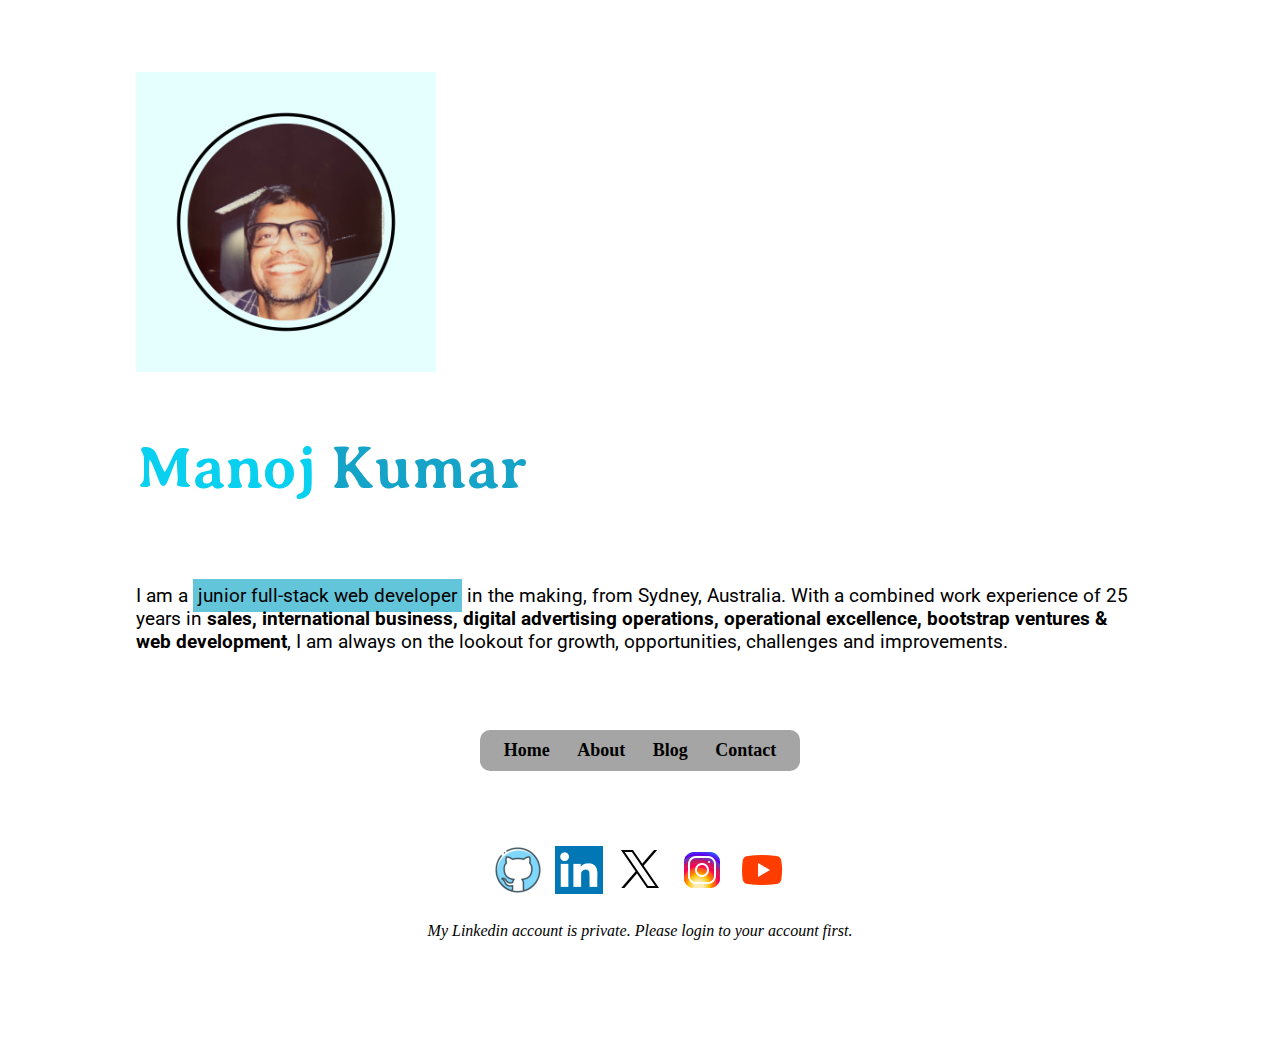
<file: index.html>
<!DOCTYPE html>
<html lang="en">
<head>
    <!--This website is a portfolio building assignment, as part of the CA bootcamp course. Design commenced: Saturday, 04/11/23-->
    <meta charset="UTF-8">
    <meta name="viewport" content="width=device-width, initial-scale=1.0">
    
    <title>Manoj's Portfolio</title>
    <link rel="stylesheet" href="index.css">

</head>

<body id="index-body">

    <!--Main profile image-->
    <section>
       <div class="profile-logo">
            <img src="./images/Cyan Blue backdrop Manoj profile photo.png" alt="Manoj profile pic"
            width="300" height="300">
            </a>
        </div>

        <!--Name on the page-->
        <p class="name">
            <span class="manoj-text">Manoj </span>
            <span class="kumar-text">Kumar</span>
        </p>

        <!--Short intro about Manoj-->
            <div class="short-bio">
                <p>
                    I am a <span class="span-background">junior full-stack web developer</span> in the making, from Sydney, Australia. With a combined work experience of 25 years in <b>sales, international business, digital advertising operations, operational excellence, bootstrap ventures & web development</b>, I am always on the lookout for growth, opportunities, challenges and improvements.  
                </p>
                
            </div>

    </section>

    <!--Navigation bar-->
    <div class="nav-background">
        <nav id="nav-items">
            <a href="./index.html">Home</a> 
            <a href="./pages/about.html">About</a>
            <!-- <a href="./pages/experience.html">Experience</a> -->
            <!-- <a href="./pages/skills.html">Skills</a> -->
            <a href="./pages/blog.html">Blog</a>
            <a href="./pages/contact.html">Contact</a>
        </nav>
    </div>

<!--Footer section-->
    <footer>       
        <div class="socials">            
            <a href="https://github.com/emanoj1" target="_blank">
                <img src="./images/github.png" alt="Github logo">
            </a>

            <a href="https://www.linkedin.com/in/manojvadavat/" target="_blank">
                <img src="../images/linkedin.png" title="Login to Linkedin to see this private page" alt="Linkedin logo" >
            </a>

            <a href="https://twitter.com/emanoj_" target="_blank">
                <img src="./images/twitterx.png"  alt="Twitter logo" >
            </a>
            <a href="https://instagram.com/emanoj_" target="_blank">
                <img src="./images/instagram.png"  alt="Instagram logo" >
            </a>
            <a href="https://youtube.com/@checkoutaustralia" target="_blank">
                <img src="./images/youtube.png"  alt="YouTube logo" >
            </a>
                <p>
                    <i>My Linkedin account is private. Please login to your account first.</i>
                </p>
        </div>
    </footer>
    
</body>
</html>
</file>
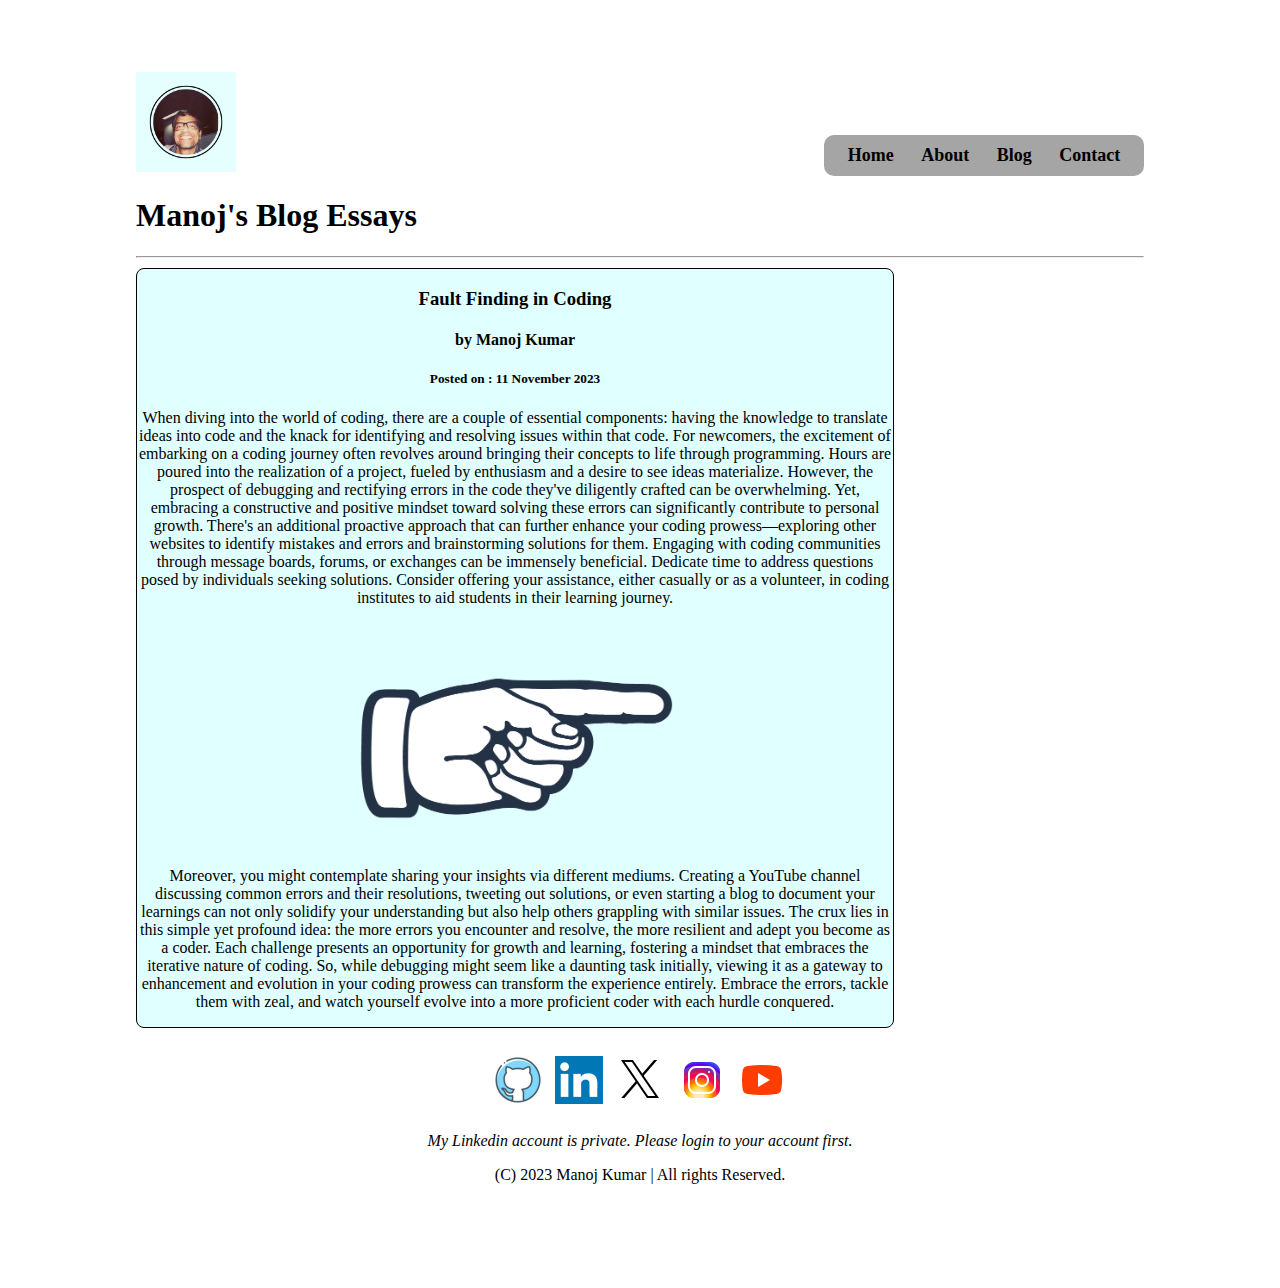
<file: blogs/fault-finding-in-coding.html>
<!DOCTYPE html>
<html lang="en">
<head>
    <meta charset="UTF-8">
    <meta name="viewport" content="width=device-width, initial-scale=1.0">
    <title>Code Fault Finding</title>
    <link rel="stylesheet" href="../index.css">
    <link rel="stylesheet" href="../styles/pages/blog.css">
    <link rel="icon" type="image/x-icon" href="/images/favicon.ico">
    
</head>

<body>
        <!--Logo image and homepage click through-->
    <header>
        <div class="profile-logo">
            <a href="../index.html">
            <img src="../images/Cyan Blue backdrop Manoj profile photo.png" alt="Manoj profile pic">
            </a>
        </div>

        <!--Top Navigation bar-->
        <div class="nav-background">
            <nav id="nav-items">
                <a href="../index.html">Home</a> 
                <a href="../pages/about.html">About</a>
                <a href="../pages/blog.html">Blog</a>
                <a href="../pages/contact.html">Contact</a>
            </nav>
        </div>
    </header>

<main>
    <section>
        <div class="heading">
            <h1>Manoj's Blog Essays</h1>
            <hr>
        </div>
        <article class="blog-topic">
            <h3>Fault Finding in Coding</h3>
            <h4>by Manoj Kumar</h4>
            <h5>Posted on : 11 November 2023</h5>
            <p>
                When diving into the world of coding, there are a couple of essential components: having the knowledge to translate ideas into code and the knack for identifying and resolving issues within that code.

                For newcomers, the excitement of embarking on a coding journey often revolves around bringing their concepts to life through programming. Hours are poured into the realization of a project, fueled by enthusiasm and a desire to see ideas materialize. However, the prospect of debugging and rectifying errors in the code they've diligently crafted can be overwhelming.

                Yet, embracing a constructive and positive mindset toward solving these errors can significantly contribute to personal growth. There's an additional proactive approach that can further enhance your coding prowess—exploring other websites to identify mistakes and errors and brainstorming solutions for them. Engaging with coding communities through message boards, forums, or exchanges can be immensely beneficial. Dedicate time to address questions posed by individuals seeking solutions. Consider offering your assistance, either casually or as a volunteer, in coding institutes to aid students in their learning journey.

                <section>
                    <img class="blog-image" 
                    src="../images/finger-pointing.png" alt="Finger image">
                </section>

                Moreover, you might contemplate sharing your insights via different mediums. Creating a YouTube channel discussing common errors and their resolutions, tweeting out solutions, or even starting a blog to document your learnings can not only solidify your understanding but also help others grappling with similar issues.

                The crux lies in this simple yet profound idea: the more errors you encounter and resolve, the more resilient and adept you become as a coder. Each challenge presents an opportunity for growth and learning, fostering a mindset that embraces the iterative nature of coding.

                So, while debugging might seem like a daunting task initially, viewing it as a gateway to enhancement and evolution in your coding prowess can transform the experience entirely. Embrace the errors, tackle them with zeal, and watch yourself evolve into a more proficient coder with each hurdle conquered.
            </p>
        </article>
    </section>

</main>

    <!--The bottom footer section-->
<footer>       
    <div class="socials">
        
        <a href="https://github.com" target="_blank">
            <img src="../images/github.png" alt="Github logo">
        </a>
        <a href="https://linkedin.com" target="_blank">
            <img src="../images/linkedin.png"  alt="Linkedin logo" >
        </a>
        <a href="https://twitter.com" target="_blank">
            <img src="../images/twitterx.png"  alt="Twitter logo" >
        </a>
        <a href="https://instagram.com" target="_blank">
            <img src="../images/instagram.png"  alt="Instagram logo" >
        </a>
        <a href="https://youtube.com" target="_blank">
            <img src="../images/youtube.png"  alt="YouTube logo" >
        </a>
        <p>
            <i>My Linkedin account is private. Please login to your account first.</i>
        </p>
    </div>

    <div class="footer-copyright">
        <p>
            (C) 2023 Manoj Kumar | All rights Reserved.
        </p>
    </div>
</footer>
</body>
</html>
</file>
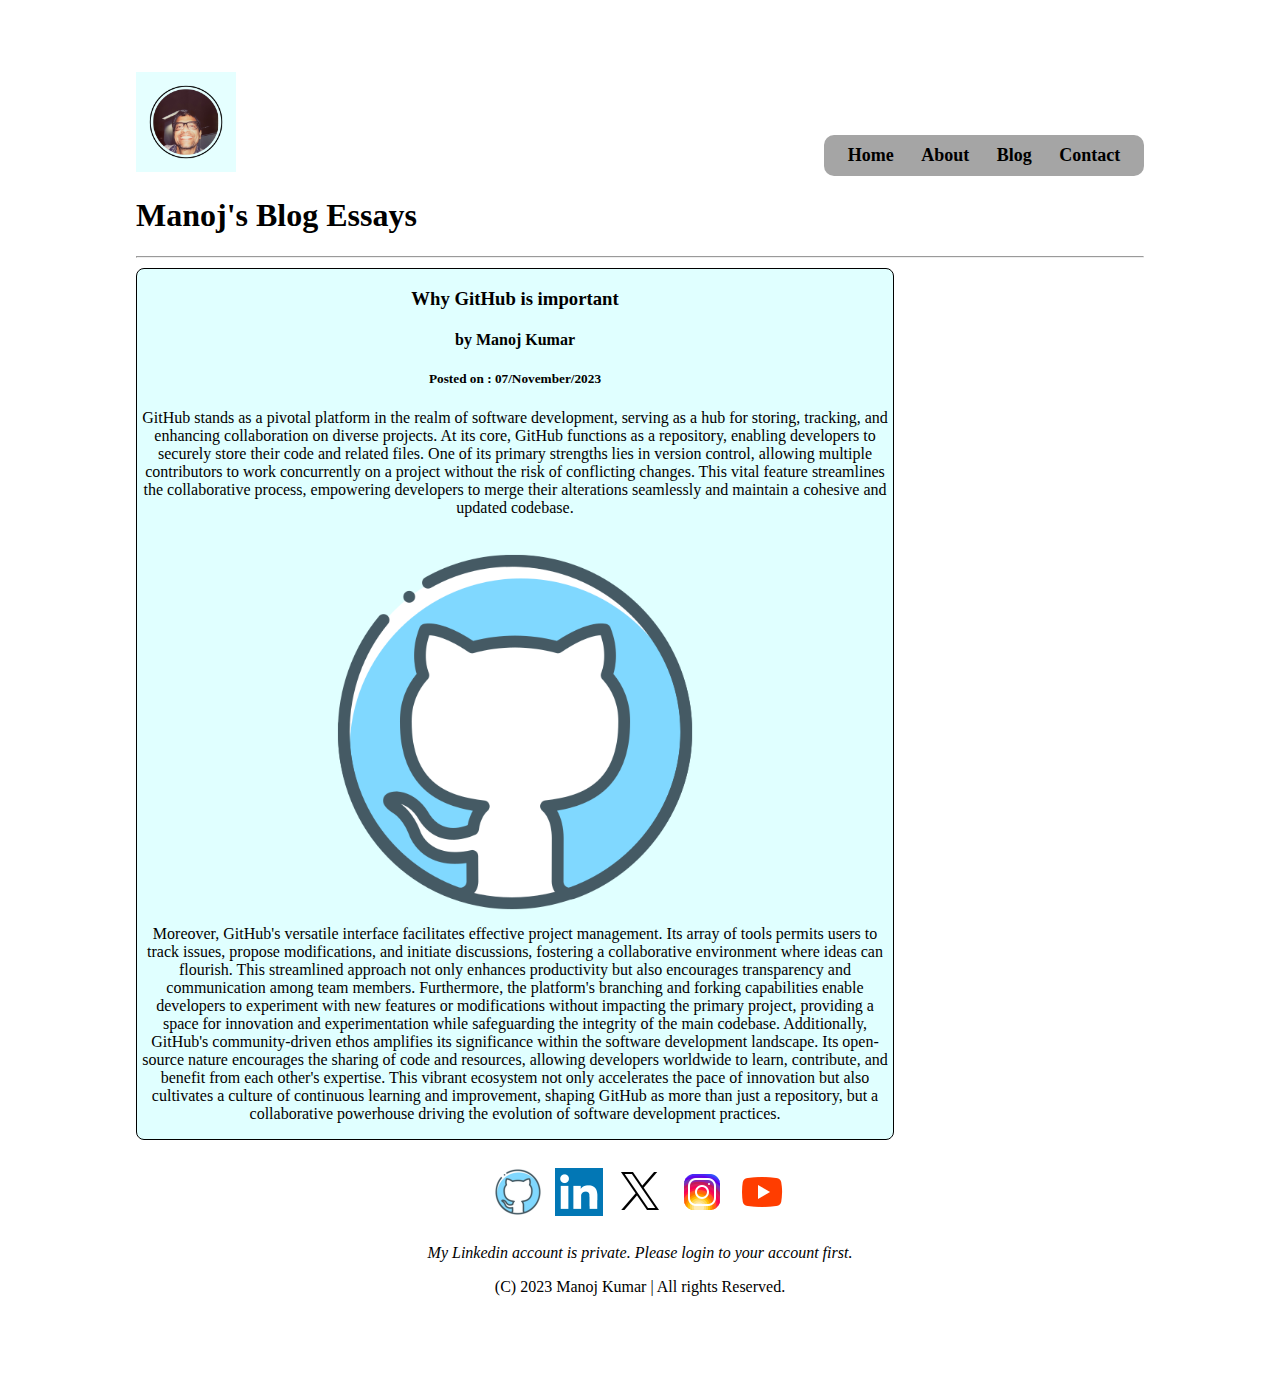
<file: blogs/why-github.html>
<!DOCTYPE html>
<html lang="en">
<head>
    <meta charset="UTF-8">
    <meta name="viewport" content="width=device-width, initial-scale=1.0">
    <title>Why GitHub</title>
    <link rel="stylesheet" href="../index.css">
    <link rel="stylesheet" href="../styles/pages/blog.css">
    <link rel="icon" type="image/x-icon" href="/images/favicon.ico">
</head>

<body>
        <!--Logo image and homepage click through-->
    <header>
        <div class="profile-logo">
            <a href="../index.html">
            <img src="../images/Cyan Blue backdrop Manoj profile photo.png" alt="Manoj profile pic">
            </a>
        </div>

        <!--Top Navigation bar-->
        <div class="nav-background">
            <nav id="nav-items">
                <a href="../index.html">Home</a> 
                <a href="../pages/about.html">About</a>
                <a href="../pages/blog.html">Blog</a>
                <a href="../pages/contact.html">Contact</a>
            </nav>
        </div>
    </header>

<main>
    <section>
        <div class="heading">
            <h1>Manoj's Blog Essays</h1>
            <hr>
        </div>
        <article class="blog-topic">
            <h3>Why GitHub is important</h3>
            <h4>by Manoj Kumar</h4>
            <h5>Posted on : 07/November/2023</h5>
            <p>
                GitHub stands as a pivotal platform in the realm of software development, serving as a hub for storing, tracking, and enhancing collaboration on diverse projects. At its core, GitHub functions as a repository, enabling developers to securely store their code and related files. One of its primary strengths lies in version control, allowing multiple contributors to work concurrently on a project without the risk of conflicting changes. This vital feature streamlines the collaborative process, empowering developers to merge their alterations seamlessly and maintain a cohesive and updated codebase.

                <section>
                    <img class="blog-image" 
                    src="../images/github_icon.png" alt="GitHub logo">
                </section>

                Moreover, GitHub's versatile interface facilitates effective project management. Its array of tools permits users to track issues, propose modifications, and initiate discussions, fostering a collaborative environment where ideas can flourish. This streamlined approach not only enhances productivity but also encourages transparency and communication among team members. Furthermore, the platform's branching and forking capabilities enable developers to experiment with new features or modifications without impacting the primary project, providing a space for innovation and experimentation while safeguarding the integrity of the main codebase.

                Additionally, GitHub's community-driven ethos amplifies its significance within the software development landscape. Its open-source nature encourages the sharing of code and resources, allowing developers worldwide to learn, contribute, and benefit from each other's expertise. This vibrant ecosystem not only accelerates the pace of innovation but also cultivates a culture of continuous learning and improvement, shaping GitHub as more than just a repository, but a collaborative powerhouse driving the evolution of software development practices.
            </p>
        </article>
    </section>

</main>

    <!--The bottom footer section-->
<footer>       
    <div class="socials">
        
        <a href="https://github.com" target="_blank">
            <img src="../images/github.png" alt="Github logo">
        </a>
        <a href="https://linkedin.com" target="_blank">
            <img src="../images/linkedin.png"  alt="Linkedin logo" >
        </a>
        <a href="https://twitter.com" target="_blank">
            <img src="../images/twitterx.png"  alt="Twitter logo" >
        </a>
        <a href="https://instagram.com" target="_blank">
            <img src="../images/instagram.png"  alt="Instagram logo" >
        </a>
        <a href="https://youtube.com" target="_blank">
            <img src="../images/youtube.png"  alt="YouTube logo" >
        </a>
        <p>
            <i>My Linkedin account is private. Please login to your account first.</i>
        </p>
    </div>

    <div class="footer-copyright">
        <p>
            (C) 2023 Manoj Kumar | All rights Reserved.
        </p>
    </div>
</footer>
</body>
</html>
</file>
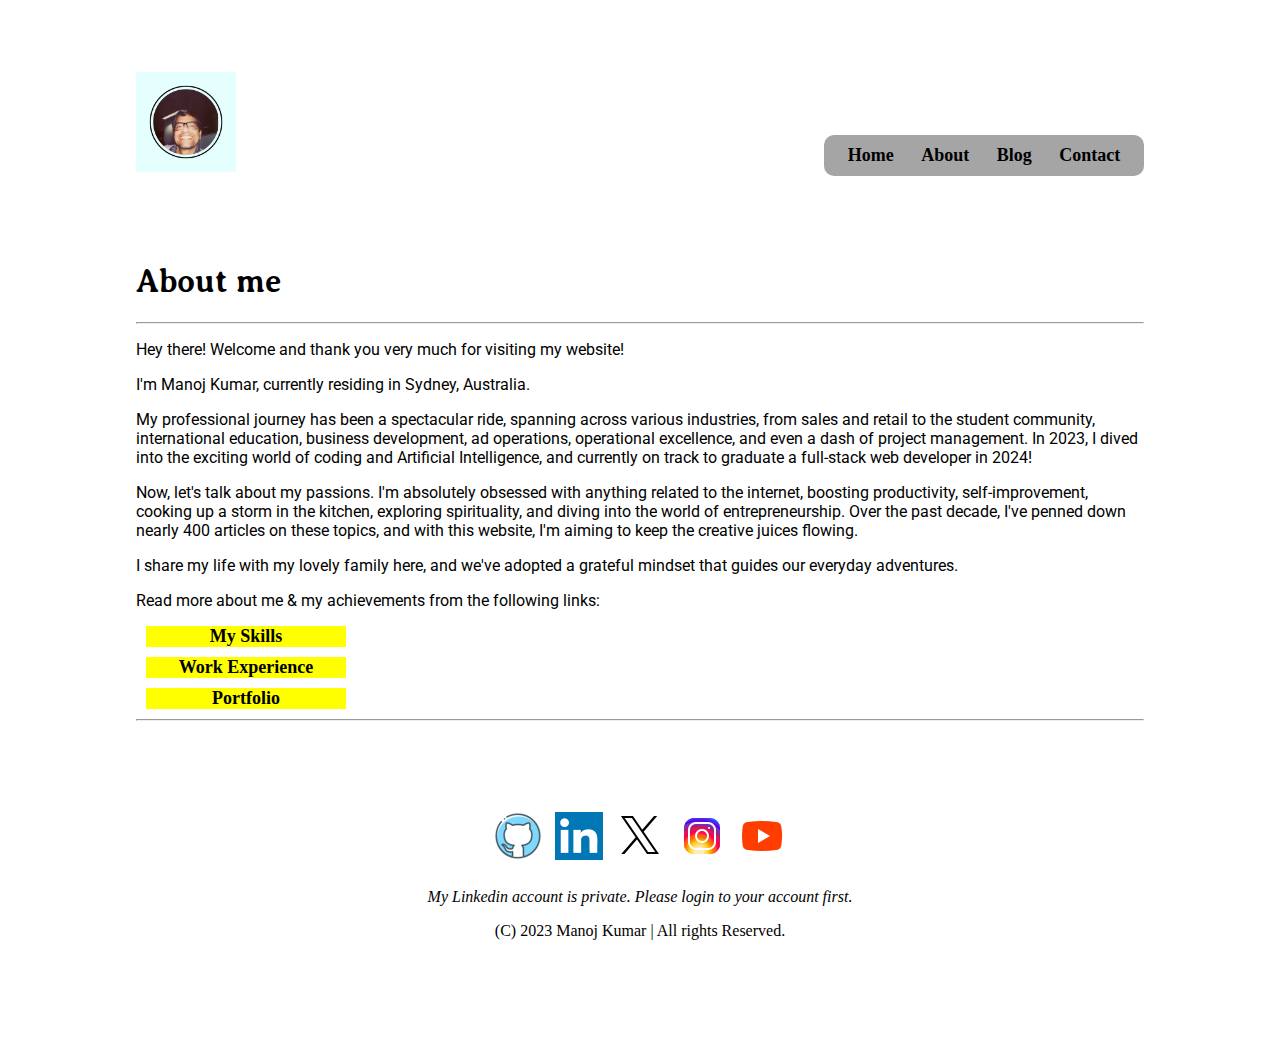
<file: pages/about.html>
<!DOCTYPE html>
<html lang="en">
<head>
    <meta charset="UTF-8">
    <meta name="viewport" content="width=device-width, initial-scale=1.0">
    
    <title>About Manoj</title>
    <link rel="stylesheet" href="../index.css">
    <link rel="stylesheet" href="../styles/pages/about.css">
    <link rel="icon" type="image/x-icon" href="/images/favicon.ico">
    
</head>

<body>
        <!--Logo and homepage click through -->
    <header>
        <div class="profile-logo">
            <a href="../index.html">
            <img src="../images/Cyan Blue backdrop Manoj profile photo.png" alt="Manoj profile pic">
            </a>
        </div>

        <!--Top Navigation bar-->
        <div class="nav-background">
            <nav id="nav-items">
                <a href="../index.html">Home</a> 
                <a href="../pages/about.html">About</a>
                <a href="../pages/blog.html">Blog</a>
                <a href="../pages/contact.html">Contact</a>
            </nav>
        </div>
    </header>


<main>
    <section>
        <div class="heading">
            <h1>About me</h1>
            <hr>
        </div>

        <div class="purpose-bio">
            <p>
                Hey there! Welcome and thank you very much for visiting my website! 
            </p>

            <p>
                I'm Manoj Kumar, currently residing in Sydney, Australia. 
            </p>

            <p>
                My professional journey has been a spectacular ride, spanning across various industries, from sales and retail to the student community, international education, business development, ad operations, operational excellence, and even a dash of project management. In 2023, I dived into the exciting world of coding and Artificial Intelligence, and currently on track to graduate a full-stack web developer in 2024!
            </p>

            <p>
                Now, let's talk about my passions. I'm absolutely obsessed with anything related to the internet, boosting productivity, self-improvement, cooking up a storm in the kitchen, exploring spirituality, and diving into the world of entrepreneurship. Over the past decade, I've penned down nearly 400 articles on these topics, and with this website, I'm aiming to keep the creative juices flowing.
            </p>

            <p>
                I share my life with my lovely family here, and we've adopted a grateful mindset that guides our everyday adventures.
            </p>

            <p>
                Read more about me & my achievements from the following links:
            </p>
        </div>

           <div class="second-nav-items"> 
                <div class="second-nav-items-background">
                    <a href="../pages/skills.html"> My Skills</a> 
                </div>

                <div class="second-nav-items-background">
                    <a href="../pages/experience.html">Work Experience</a>
                </div>

                <div class="second-nav-items-background">
                    <a href="../pages/portfolio.html">Portfolio</a>
                </div>
            </div>

            <hr>
    </section>  
</main>

<!--The bottom footer section-->
<footer>       
    <div class="socials">
        
        <a href="https://github.com/emanoj1" target="_blank">
            <img src="../images/github.png" alt="Github logo">
        </a>
        <a href="https://linkedin.com/in/manojvadavat" target="_blank">
            <img src="../images/linkedin.png"  alt="Linkedin logo" >
        </a>
        <a href="https://twitter.com/emanoj_" target="_blank">
            <img src="../images/twitterx.png"  alt="Twitter logo" >
        </a>
        <a href="https://instagram.com/emanoj_" target="_blank">
            <img src="../images/instagram.png"  alt="Instagram logo" >
        </a>
        <a href="https://youtube.com/@checkoutaustralia" target="_blank">
            <img src="../images/youtube.png"  alt="YouTube logo" >
        </a>
        <p>
            <i>My Linkedin account is private. Please login to your account first.</i>
        </p>
    </div>

    <div class="footer-copyright">
        <p>
            (C) 2023 Manoj Kumar | All rights Reserved.
        </p>
    </div>
</footer>
</body>
</html>
</file>
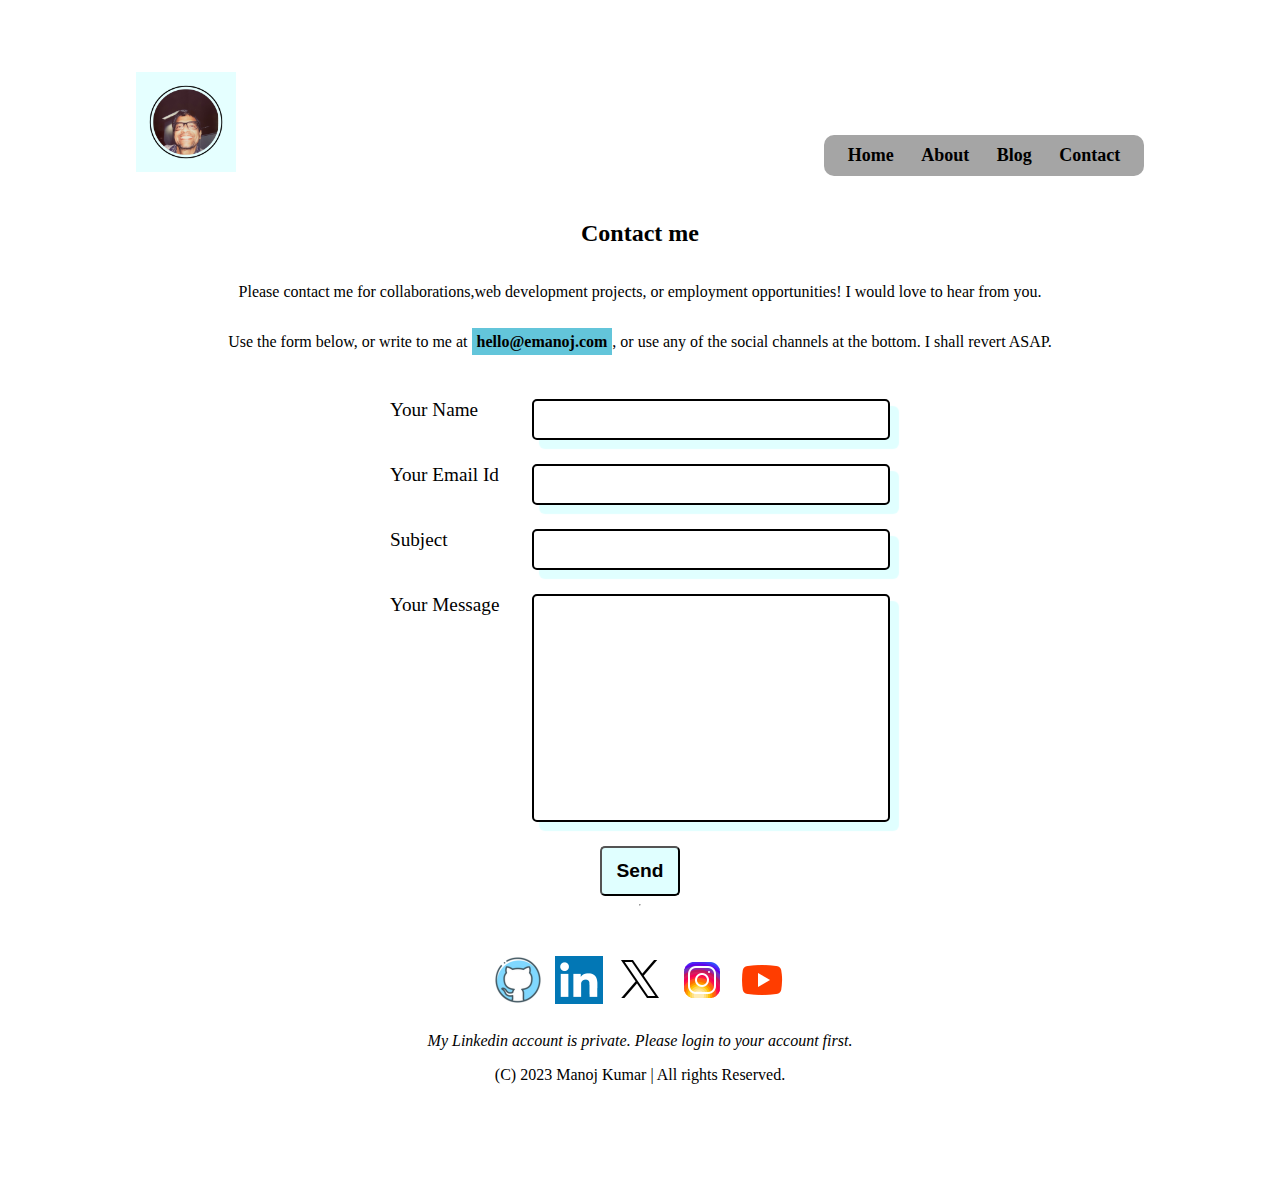
<file: pages/contact.html>
<!DOCTYPE html>
<html lang="en">

<head>
    <meta charset="UTF-8">
    <meta name="viewport" content="width=device-width, initial-scale=1.0">
    <title>Contact Manoj</title>
    <link rel="stylesheet" href="../index.css">
    <link rel="stylesheet" href="../styles/pages/contact.css">
    <link rel="icon" type="image/x-icon" href="/images/favicon.ico">

</head>

<body>
    <!--Logo and homepage click through-->
    <header>
        <div class="profile-logo">
            <a href="../index.html">
                <img src="../images/Cyan Blue backdrop Manoj profile photo.png" alt="Manoj profile pic">
            </a>
        </div>
        
        <!--Top Navigation bar-->
        <div class="nav-background">
            <nav id="nav-items">
                <a href="../index.html">Home</a> 
                <a href="../pages/about.html">About</a>
                <a href="../pages/blog.html">Blog</a>
                <a href="../contact.html">Contact</a>
            </nav>
        </div>
    </header>
    
    <main>
        <h2>Contact me</h2>
        <p>
            Please contact me for collaborations,web development projects, or employment opportunities! I would love to hear from you. 
        </p>
        <p>
            Use the form below, or write to me at <span class="span-background">hello@emanoj.com</span>, or use any of the social channels at the bottom. I shall revert ASAP.
        </p>
        <p></p>
        <form>
            <div class="form-elements">
                <label>Your Name</label>
                <input class="form-input">
            </div>
            
            <div class="form-elements">
                <label>Your Email Id</label>
                <input class="form-input">
            </div>
            
            <div class="form-elements">
                <label>Subject</label>
                <input class="form-input">
            </div>
            
            <div class="form-elements">
                <label>Your Message</label>
                <textarea
                rows="10"
                class="form-input"
                id="form-textarea"
                ></textarea>
            </div>

            <div class="button-form">
                <button id="submit-form">Send</button>
            </div>
            
        </form>
        <hr>
    </main>
    
    <!--The bottom footer section-->
    <footer>       
        <div class="socials">
            
            <a href="https://github.com/emanoj1" target="_blank">
                <img src="../images/github.png" alt="Github logo">
            </a>
            <a href="https://linkedin.com/in/manojvadavat" target="_blank">
                <img src="../images/linkedin.png"  alt="Linkedin logo" >
            </a>
            <a href="https://twitter.com/emanoj_" target="_blank">
                <img src="../images/twitterx.png"  alt="Twitter logo" >
            </a>
            <a href="https://instagram.com/emanoj_" target="_blank">
                <img src="../images/instagram.png"  alt="Instagram logo" >
            </a>
            <a href="https://youtube.com/@checkoutaustralia" target="_blank">
            <img src="../images/youtube.png"  alt="YouTube logo" >
        </a>
        <p>
            <i>My Linkedin account is private. Please login to your account first.</i>
        </p>
    </div>
    
    <div class="footer-copyright">
        <p>
            (C) 2023 Manoj Kumar | All rights Reserved.
        </p>
    </div>
</footer>

</body>
</html>
</file>
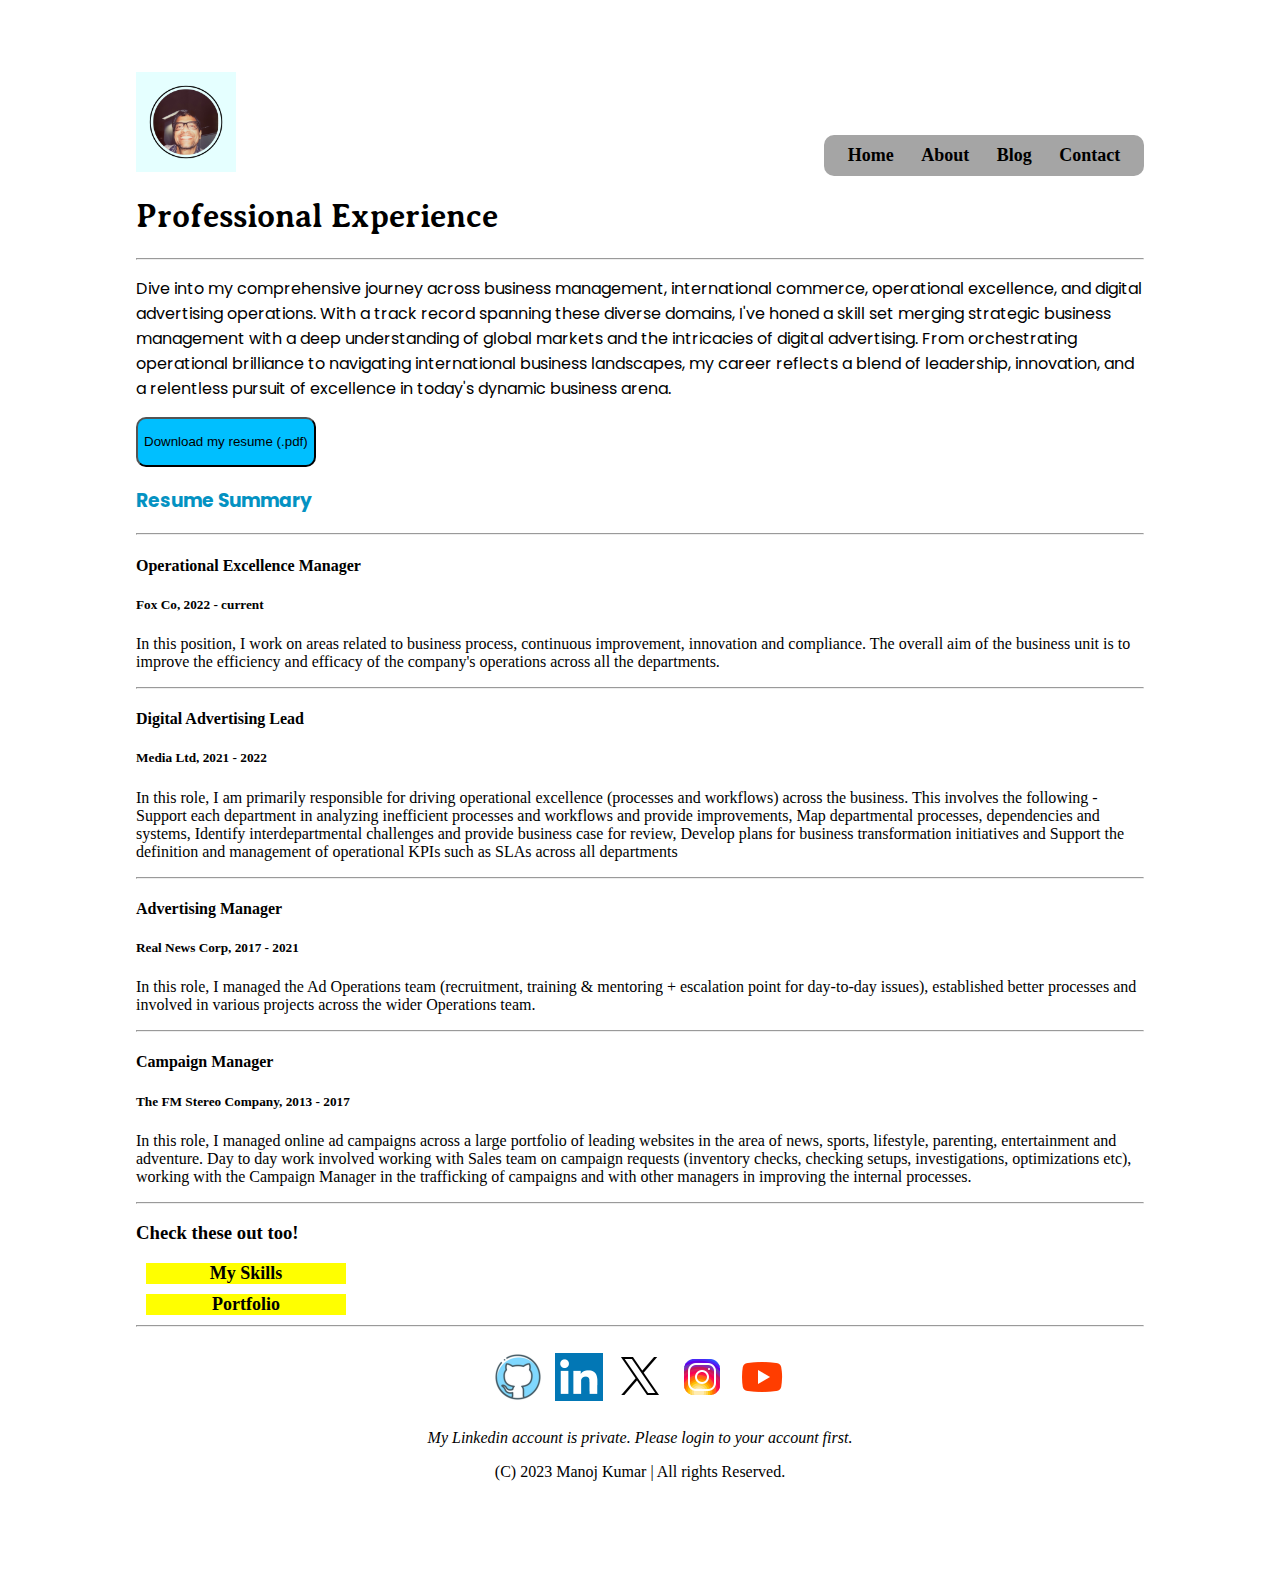
<file: pages/experience.html>
<!DOCTYPE html>
<html lang="en">
<head>
    <meta charset="UTF-8">
    <meta name="viewport" content="width=device-width, initial-scale=1.0">
    <title>Manoj's Experience</title>
    <link rel="stylesheet" href="../index.css">
    <link rel="stylesheet" href="../styles/pages/experience.css">
    <link rel="icon" type="image/x-icon" href="/images/favicon.ico">

</head>

<body>
    <!--Logo and homepage click through-->
    <header>
        <div class="profile-logo">
            <a href="../index.html">
            <img src="../images/Cyan Blue backdrop Manoj profile photo.png" alt="Manoj profile pic">
            </a>
        </div>
        
        <!--Top Navigation bar-->
        <div class="nav-background">
            <nav id="nav-items">
                <a href="../index.html">Home</a> 
                <a href="../pages/about.html">About</a>
                <a href="../pages/blog.html">Blog</a>
                <a href="../pages/contact.html">Contact</a>
            </nav>
        </div>
    </header>


<main>
    <section>
        <div class="heading">
            <h1>Professional Experience</h1>
            <hr>
        </div>
        <div class="purpose-bio">
            <p>
                Dive into my comprehensive journey across business management, international commerce, operational excellence, and digital advertising operations. With a track record spanning these diverse domains, I've honed a skill set merging strategic business management with a deep understanding of global markets and the intricacies of digital advertising. From orchestrating operational brilliance to navigating international business landscapes, my career reflects a blend of leadership, innovation, and a relentless pursuit of excellence in today's dynamic business arena.
            </p>
        </div>

<!--A button to download my resume in PDF FORMAT-->
        <a href="../files/MV Resume_T1A2Portfolio_191123.pdf" download="Manoj Resume">
            <button class="button"> Download my resume (.pdf)</button>
        </a>

<!--A display of all my work experience-->

        <div class="resume-heading">
            <h3>Resume Summary</h3>
            <hr>
        </div>
        <div class="resume-listing">
            <h4>Operational Excellence Manager </h4>
            <h5>Fox Co, 2022 - current </h5>
            <p>
                In this position, I work on areas related to business process, continuous improvement, innovation and compliance. The overall aim of the business unit is to improve the efficiency and efficacy of the company's operations across all the departments.
            </p>
            <hr>
            <h4>Digital Advertising Lead </h4>
            <h5>Media Ltd, 2021 - 2022 </h5>
            <p>
                In this role, I am primarily responsible for driving operational excellence (processes and workflows) across the business. This involves the following - Support each department in analyzing inefficient processes and workflows and provide improvements, Map departmental processes, dependencies and systems, Identify interdepartmental challenges and provide business case for review, Develop plans for business transformation initiatives and Support the definition and management of operational KPIs such as SLAs across all departments
            </p>
            <hr>
            <h4>Advertising Manager </h4>
            <h5>Real News Corp, 2017 - 2021 </h5>
            <p>
                In this role, I managed the Ad Operations team (recruitment, training & mentoring + escalation point for day-to-day issues), established better processes and involved in various projects across the wider Operations team.
            </p>
            <hr>
            <h4>Campaign Manager</h4>
            <h5>The FM Stereo Company, 2013 - 2017 </h5>
            <p>
                In this role, I managed online ad campaigns across a large portfolio of leading websites in the area of news, sports, lifestyle, parenting, entertainment and adventure. Day to day work involved working with Sales team on campaign requests (inventory checks, checking setups, investigations, optimizations etc), working with the Campaign Manager in the trafficking of campaigns and with other managers in improving the internal processes.
            </p>
            <hr>
        </div>

            <div class="second-nav-items"> 
                <p><h3>Check these out too!</h3></p>
                <div class="second-nav-items-background">
                    <a href="../pages/skills.html"> My Skills</a> 
                </div>

                <div class="second-nav-items-background">
                    <a href="../pages/portfolio.html">Portfolio</a>
                </div>
            </div>
            <hr>
    </section>
</main>

<!--The bottom footer section-->
<footer>       
    <div class="socials">
        
        <a href="https://github.com/emanoj1" target="_blank">
            <img src="../images/github.png" alt="Github logo">
        </a>
        <a href="https://linkedin.com/in/manojvadavat" target="_blank">
            <img src="../images/linkedin.png"  alt="Linkedin logo" >
        </a>
        <a href="https://twitter.com/emanoj_" target="_blank">
            <img src="../images/twitterx.png"  alt="Twitter logo" >
        </a>
        <a href="https://instagram.com/emanoj_" target="_blank">
            <img src="../images/instagram.png"  alt="Instagram logo" >
        </a>
        <a href="https://youtube.com/@checkoutaustralia" target="_blank">
            <img src="../images/youtube.png"  alt="YouTube logo" >
        </a>
        <p>
            <i>My Linkedin account is private. Please login to your account first.</i>
        </p>
    </div>

    <div class="footer-copyright">
        <p>
            (C) 2023 Manoj Kumar | All rights Reserved.
        </p>
    </div>
</footer>
</body>
</html>
</file>
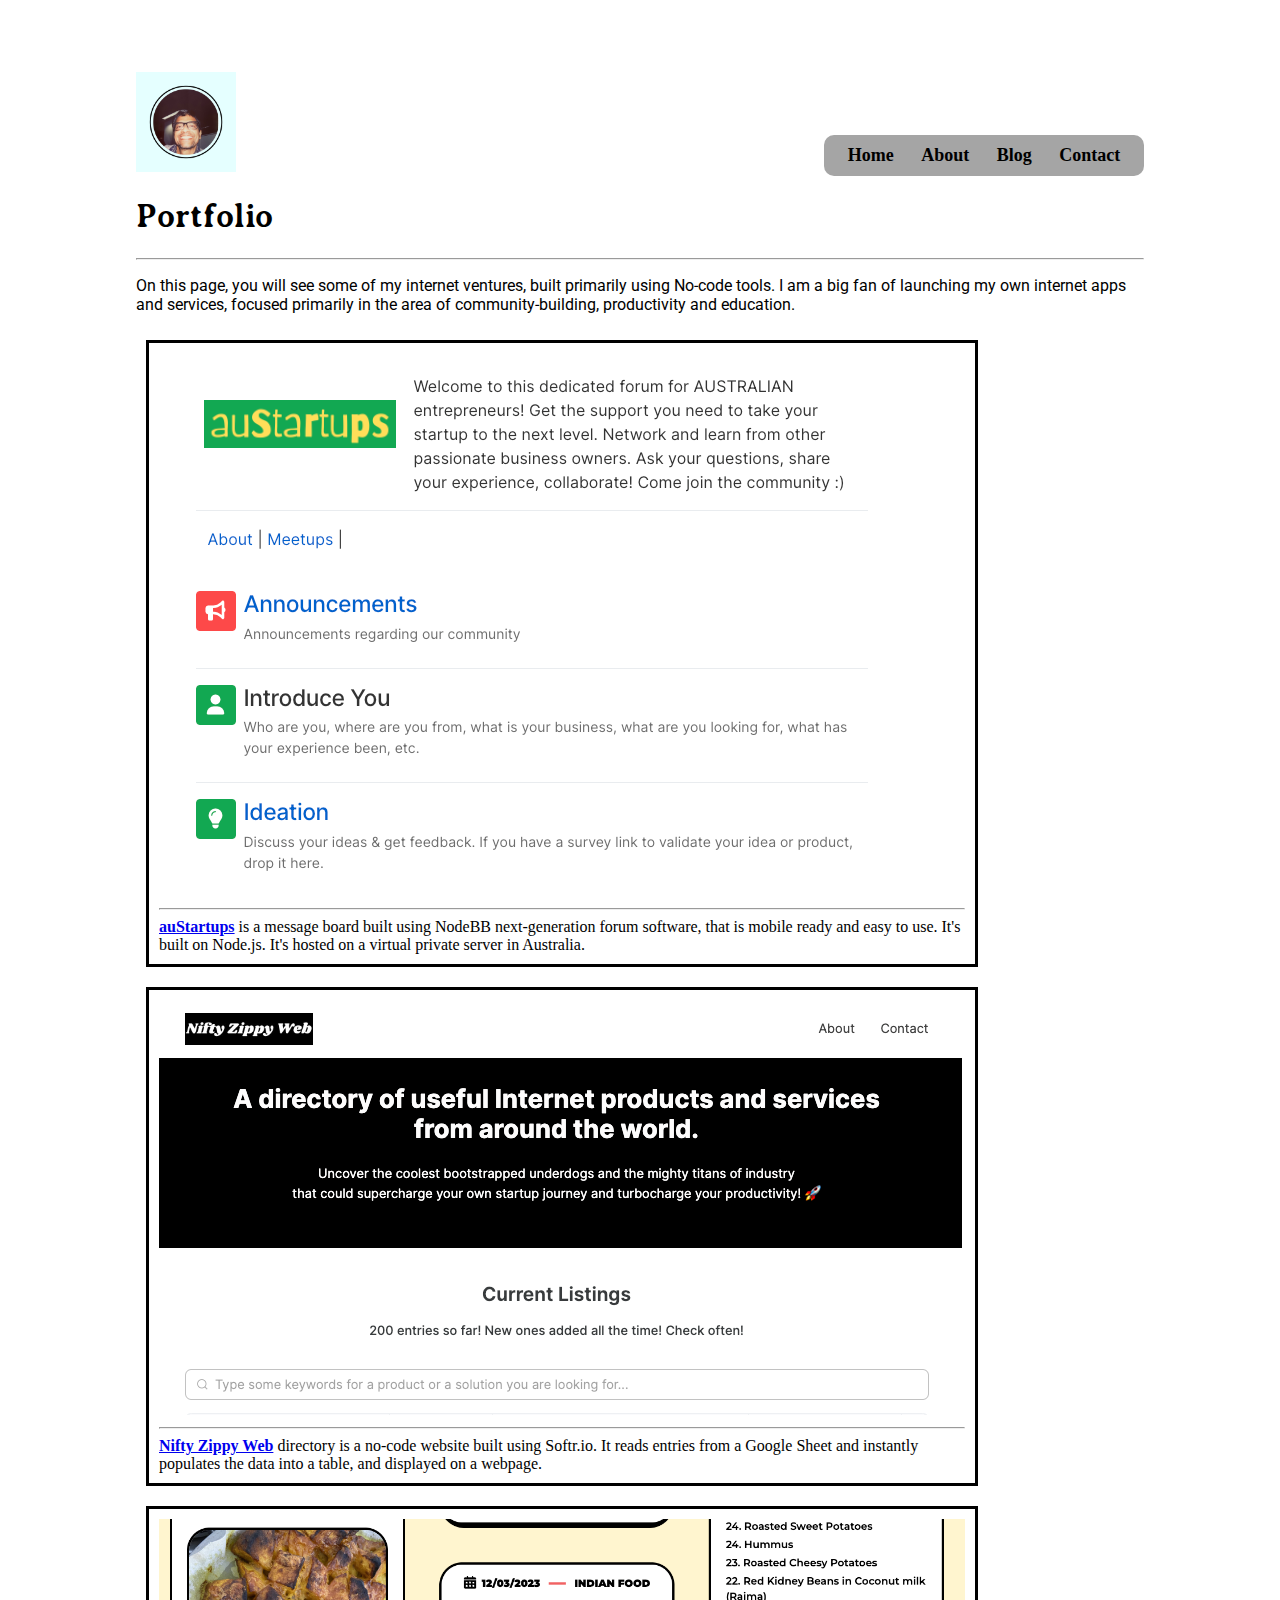
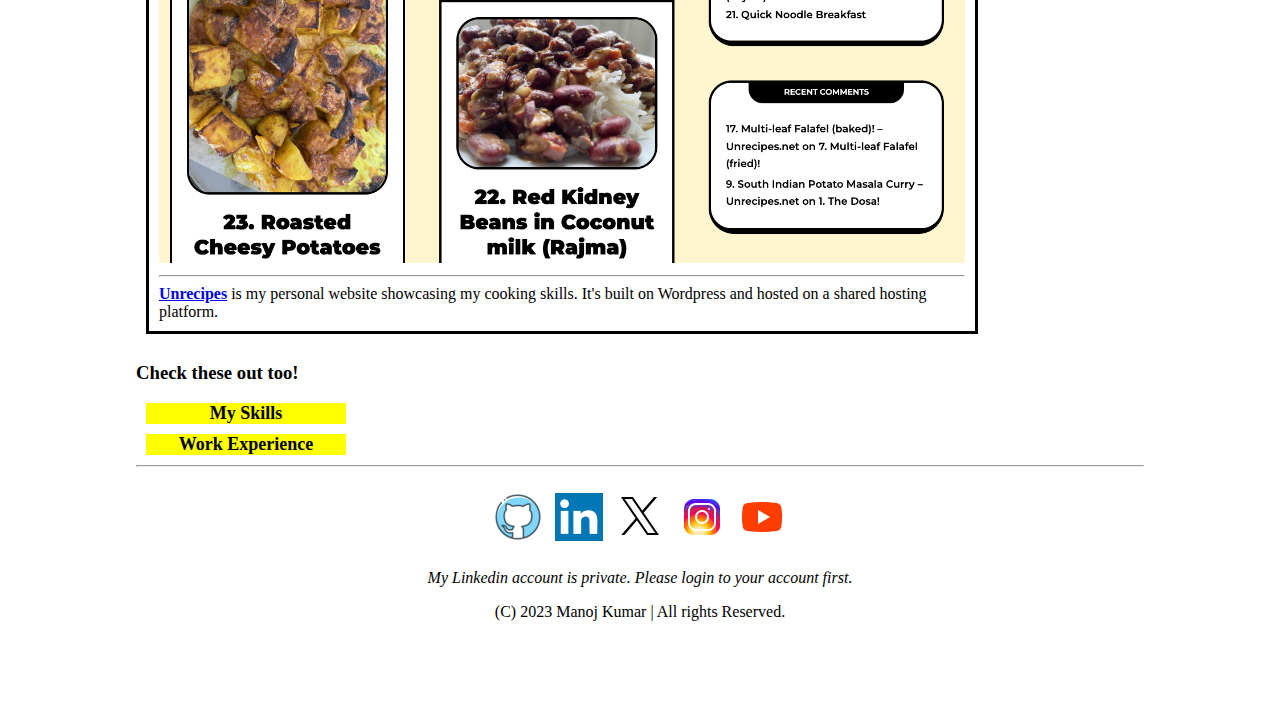
<file: pages/portfolio.html>
<!DOCTYPE html>
<html lang="en">
<head>
    <meta charset="UTF-8">
    <meta name="viewport" content="width=device-width, initial-scale=1.0">
    <title>Manoj's portfolio</title>
    <link rel="stylesheet" href="../index.css">
    <link rel="stylesheet" href="../styles/pages/about.css">
    <link rel="icon" type="image/x-icon" href="/images/favicon.ico">
</head>

<body>
    <header>
        <!--Logo and homepage click through-->
        <div class="profile-logo">
        <a href="../index.html">
        <img src="../images/Cyan Blue backdrop Manoj profile photo.png" alt="Manoj profile pic">
        </a>
        </div>

        <!--Top Navigation bar-->
        <div class="nav-background">
            <nav id="nav-items">
                <a href="../index.html">Home</a> 
                <a href="../pages/about.html">About</a>
                <a href="../pages/blog.html">Blog</a>
                <a href="../pages/contact.html">Contact</a>
            </nav>
        </div>
    </header>

<main>
    <section>
         <div class="heading">
            <h1>Portfolio</h1>
            <hr>
        </div>

    <div class="purpose-bio">
        <p>
            On this page, you will see some of my internet ventures, built primarily using No-code tools. I am a big fan of launching my own internet apps and services, focused primarily in the area of community-building, productivity and education.
        </p>
    </div>

        <div class="portfolio-card">

            <div class="portfolio-screenshot">
                <img src="/images/austartups_ss.png" alt="austartups screenshot">
                <div>
                    <hr>
                    <a href="https://austartups.au" target="_blank"><b>auStartups</b></a> is a message board built using NodeBB next-generation forum software, that is mobile ready and easy to use. It's built on Node.js. It's hosted on a virtual private server in Australia. 
                </div> 
            </div>
    
            <div class="portfolio-screenshot">
                <img src="/images/nzw_ss.png" alt="NiftyZippyWeb screenshot">
                <div>
                    <hr>
                    <a href="https://niftyzippyweb.com" target="_blank"><b>Nifty Zippy Web</b></a> directory is a no-code website built using Softr.io. It reads entries from a Google Sheet and instantly populates the data into a table, and displayed on a webpage. 
                </div>
         </div>
    
            <div class="portfolio-screenshot">
                <img src="/images/unrecipes_ss.png" alt="Unrecipes screenshot">
                <div>
                    <hr>
                    <a href="https://unrecipes.net" target="_blank"><b>Unrecipes</b></a> is my personal website showcasing my cooking skills. It's built on Wordpress and hosted on a shared hosting platform. 
                </div> 
            </div>
        </div>

        <div class="second-nav-items"> 
            <p><h3>Check these out too!</h3></p>

            <div class="second-nav-items-background">
                <a href="../pages/skills.html"> My Skills</a> 
            </div>

            <div class="second-nav-items-background">
                <a href="../pages/experience.html">Work Experience</a>
            </div>

        </div>
        <hr>

    </section>    
</main>

<!--The bottom footer section-->
<footer>       
    <div class="socials">
        
        <a href="https://github.com/emanoj1" target="_blank">
            <img src="../images/github.png" alt="Github logo">
        </a>
        <a href="https://linkedin.com/in/manojvadavat" target="_blank">
            <img src="../images/linkedin.png"  alt="Linkedin logo" >
        </a>
        <a href="https://twitter.com/emanoj_" target="_blank">
            <img src="../images/twitterx.png"  alt="Twitter logo" >
        </a>
        <a href="https://instagram.com/emanoj_" target="_blank">
            <img src="../images/instagram.png"  alt="Instagram logo" >
        </a>
        <a href="https://youtube.com/@checkoutaustralia" target="_blank">
            <img src="../images/youtube.png"  alt="YouTube logo" >
        </a>
        <p>
            <i>My Linkedin account is private. Please login to your account first.</i>
        </p>
    </div>


    <div class="footer-copyright">
        <p>
            (C) 2023 Manoj Kumar | All rights Reserved.
        </p>
    </div>
</footer>
    
</body>
</html>
</file>
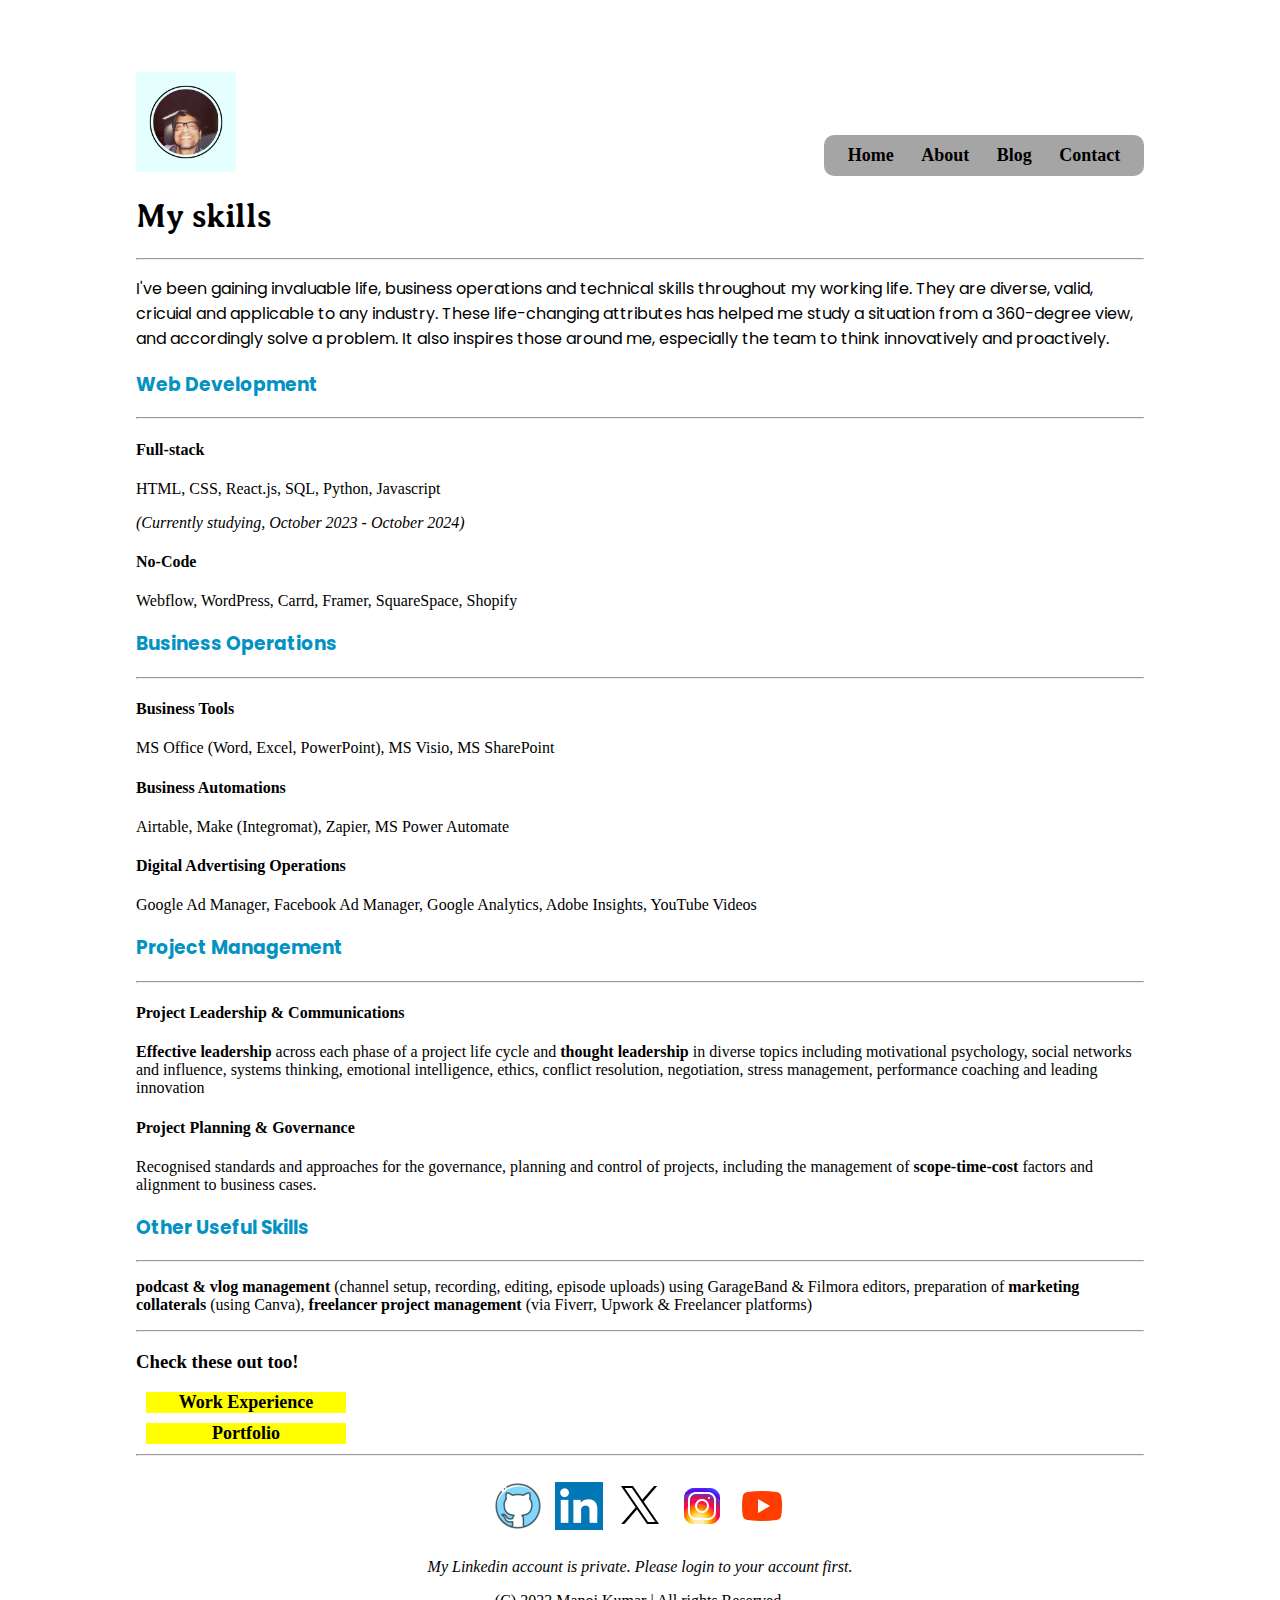
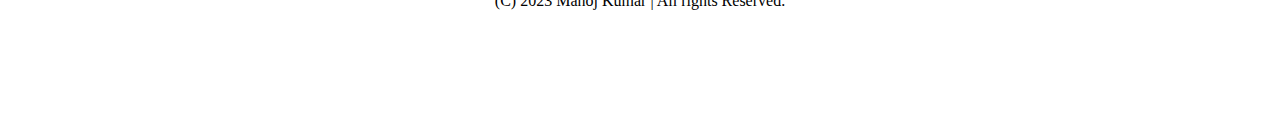
<file: pages/skills.html>
<!DOCTYPE html>
<html lang="en">
<head>
    <meta charset="UTF-8">
    <meta name="viewport" content="width=device-width, initial-scale=1.0">
    <title>Manoj's skills</title>
    <link rel="stylesheet" href="../index.css">
    <link rel="stylesheet" href="../styles/pages/skills.css">
    <link rel="icon" type="image/x-icon" href="/images/favicon.ico">
</head>

<body>
    <!--Logo and homepage click through-->
    <header>
        <div class="profile-logo">
            <a href="../index.html">
            <img src="../images/Cyan Blue backdrop Manoj profile photo.png" alt="Manoj profile pic">
            </a>
        </div>

        <!--Top Navigation bar-->
        <div class="nav-background">
            <nav id="nav-items">
                <a href="../index.html">Home</a> 
                <a href="../pages/about.html">About</a>
                <a href="../pages/blog.html">Blog</a>
                <a href="../pages/contact.html">Contact</a>
            </nav>
        </div>

    </header>

<main>
    <section>
        <div class="heading">
            <h1>My skills</h1>
            <hr>
        </div>
        <div class="purpose-bio">
            <p>
                I've been gaining invaluable life, business operations and technical skills throughout my working life. They are diverse, valid, cricuial and applicable to any industry. These life-changing attributes has helped me study a situation from a 360-degree view, and accordingly solve a problem. It also inspires those around me, especially the team to think innovatively and proactively.
            </p>
        </div>
        
        <div class="skills-heading">
            <h3>Web Development</h3>
            <hr>
        </div>

        <div class="skills-listing">
            <h4> Full-stack </h4>
            <p>
                HTML, CSS, React.js, SQL, Python, Javascript 
                <p>
                    <i>(Currently studying, October 2023 - October 2024)</i>
                </p>
                    
            </p>
            <h4>No-Code </h4>
            <p>
                Webflow, WordPress, Carrd, Framer, SquareSpace, Shopify
            </p>

            <div class="skills-heading">
                <h3>Business Operations</h3>
                <hr>
            </div>

            <h4>Business Tools </h4>
            <p>
                MS Office (Word, Excel, PowerPoint), MS Visio, MS SharePoint
            </p>

            <h4>Business Automations</h4>
            <p>
                Airtable, Make (Integromat), Zapier, MS Power Automate
            </p>

            <h4>Digital Advertising Operations</h4>
            <p>
                Google Ad Manager, Facebook Ad Manager, Google Analytics, Adobe Insights, YouTube Videos
            </p>


            <div class="skills-heading">
                <h3>Project Management</h3>
                <hr>
            </div>
            <h4>Project Leadership & Communications</h4>
            <p>
                <b>Effective leadership</b> across each phase of a project life cycle and <b>thought leadership</b> in diverse topics including motivational psychology, social networks and influence, systems thinking, emotional intelligence, ethics, conflict resolution, negotiation, stress management, performance coaching and leading innovation
            </p>

            <h4>Project Planning & Governance</h4>
            <p>
                Recognised standards and approaches for the governance, planning and control of projects, including the management of <b>scope-time-cost</b> factors and alignment to business cases.
            </p>



        <div class="skills-heading">
            <h3>Other Useful Skills</h3>
            <hr>
        </div>
            <p>
                <b>podcast & vlog management</b> (channel setup, recording, editing, episode uploads) using GarageBand & Filmora editors, preparation of <b>marketing collaterals</b> (using Canva), <b>freelancer project management</b> (via Fiverr, Upwork & Freelancer platforms)
            </p>
        </div>
        <hr>

        <div class="second-nav-items"> 

            <p><h3>Check these out too!</h3></p>

            <div class="second-nav-items-background">
                <a href="../pages/experience.html">Work Experience</a>
            </div>

            <div class="second-nav-items-background">
                <a href="../pages/portfolio.html">Portfolio</a>
            </div>
        </div>
        <hr>

    </section>
</main>

<!--The bottom footer section-->
<footer>       
    <div class="socials">
        
        <a href="https://github.com/emanoj1" target="_blank">
            <img src="../images/github.png" alt="Github logo">
        </a>
        <a href="https://linkedin.com/in/manojvadavat" target="_blank">
            <img src="../images/linkedin.png"  alt="Linkedin logo" >
        </a>
        <a href="https://twitter.com/emanoj_" target="_blank">
            <img src="../images/twitterx.png"  alt="Twitter logo" >
        </a>
        <a href="https://instagram.com/emanoj_" target="_blank">
            <img src="../images/instagram.png"  alt="Instagram logo" >
        </a>
        <a href="https://youtube.com/@checkoutaustralia" target="_blank">
            <img src="../images/youtube.png"  alt="YouTube logo" >
        </a>
        <p>
            <i>My Linkedin account is private. Please login to your account first.</i>
        </p>
    </div>
    <div class="footer-copyright">
        <p>
            (C) 2023 Manoj Kumar | All rights Reserved.
        </p>
    </div>
</footer>
</body>
</html>
</file>
<file: index.css>
/* Colors across the website */
/* Responsiveness across devices */
/* Colors across the website */
/* Responsiveness across devices */
/* Header styling across the website */
@import url("https://fonts.googleapis.com/css2?family=Noto+Sans:wght@100&family=Poppins:wght@100;200;300&family=Roboto:ital,wght@0,100;0,500;1,100&display=swap");
@import url("https://fonts.googleapis.com/css2?family=Averia+Serif+Libre:wght@300&family=Noto+Sans:wght@100&family=Poppins:wght@100;200;300&family=Roboto:ital,wght@0,100;0,500;1,100&display=swap");
header {
  background-color: white;
  text-align: center;
  align-items: center;
}
header img {
  width: 100px;
  height: 100px;
}

/* Mobile responsiveness */
@media screen and (min-width: 768px) {
  header {
    display: flex;
    align-items: flex-end;
    justify-content: space-between;
  }
}
/* Navigation bar layout across mobile */
.nav-background {
  background-color: #a5a5a5;
  width: 80%;
  padding: 10px;
  border-radius: 10px;
  max-width: 300px;
}

/* Tablet responsiveness */
@media screen and (min-width: 769px) {
  header {
    display: flex;
    align-items: flex-end;
    justify-content: space-between;
  }
}
/* Navigation bar across Tablet */
.nav-background {
  background-color: #a5a5a5;
  width: 80%;
  padding: 10px;
  border-radius: 10px;
  max-width: 300px;
}

/* Desktop responsiveness */
@media screen and (min-width: 1024px) {
  header {
    display: flex;
    align-items: flex-end;
    justify-content: space-between;
  }
}
/* Navigation bar across desktop */
.nav-background {
  background-color: #a5a5a5;
  width: 80%;
  padding: 10px;
  border-radius: 10px;
  max-width: 300px;
}

/* Colors across the website */
/* Responsiveness across devices */
/* Footer styling across the website */
footer {
  background-color: white;
  padding: 16px;
  text-align: center;
}
footer .socials {
  justify-content: space-around;
  margin-bottom: 16px;
}
footer .socials a {
  font-size: 50px;
  text-decoration: none;
}

/* Google Fonts import using URL */
/* Font Variables */
/*Overall website layout*/
body {
  padding: 5% 10% 5% 10%;
  background-color: white;
  min-height: 100vh;
  display: flex;
  flex-direction: column;
  justify-content: space-between;
}

#index-body {
  background-color: white;
  min-height: 100vh;
  display: flex;
  flex-direction: column;
  align-items: center;
  justify-content: space-between;
}

/*Homepage profile image*/
.profile-logo {
  max-width: 100;
  display: flex;
}

/*Homepage personal name layout*/
.name {
  font-size: 60px;
  font-weight: 900;
}
.name .manoj-text {
  color: #09D0EF;
  font-family: Averia Serif Libre, serif;
}
.name .kumar-text {
  color: #15A3C7;
  font-family: Averia Serif Libre, serif;
}

/*Homepage bio layout*/
.short-bio {
  font-family: Roboto, sans-serif;
  font-size: larger;
  display: flex;
}

/*Highlighting text with a color*/
.span-background {
  background-color: #63c5da;
  padding: 5px;
}

/*Page links layout within the navigation bar*/
#nav-items {
  display: flex;
  justify-content: space-around;
  font-size: 18px;
  font-weight: 900;
}
#nav-items a {
  text-decoration: none;
  color: black;
}
#nav-items a:hover {
  color: #09D0EF;
}

/*Portfolio page card layout*/
.portfolio-card {
  display: flex;
  flex-direction: column;
  justify-content: space-between;
  overflow: hidden;
}

.portfolio-screenshot {
  border: 3px solid black;
  width: 80%;
  height: 50%;
  padding: 10px;
  margin: 10px;
}
.portfolio-screenshot img {
  max-width: 100%;
  height: auto;
  -o-object-fit: contain;
     object-fit: contain;
}/*# sourceMappingURL=index.css.map */
</file>
<file: styles/pages/blog.css>
/* Colors across the website */
/* Responsiveness across devices */
/* Footer styling across the website */
@import url("https://fonts.googleapis.com/css2?family=Noto+Sans:wght@100&family=Poppins:wght@100;200;300&family=Roboto:ital,wght@0,100;0,500;1,100&display=swap");
@import url("https://fonts.googleapis.com/css2?family=Averia+Serif+Libre:wght@300&family=Noto+Sans:wght@100&family=Poppins:wght@100;200;300&family=Roboto:ital,wght@0,100;0,500;1,100&display=swap");
footer {
  background-color: white;
  padding: 16px;
  text-align: center;
}
footer .socials {
  justify-content: space-around;
  margin-bottom: 16px;
}
footer .socials a {
  font-size: 50px;
  text-decoration: none;
}

/* Colors across the website */
/* Responsiveness across devices */
/* Header styling across the website */
header {
  background-color: white;
  text-align: center;
  align-items: center;
}
header img {
  width: 100px;
  height: 100px;
}

/* Mobile responsiveness */
@media screen and (min-width: 768px) {
  header {
    display: flex;
    align-items: flex-end;
    justify-content: space-between;
  }
}
/* Navigation bar layout across mobile */
.nav-background {
  background-color: #a5a5a5;
  width: 80%;
  padding: 10px;
  border-radius: 10px;
  max-width: 300px;
}

/* Tablet responsiveness */
@media screen and (min-width: 769px) {
  header {
    display: flex;
    align-items: flex-end;
    justify-content: space-between;
  }
}
/* Navigation bar across Tablet */
.nav-background {
  background-color: #a5a5a5;
  width: 80%;
  padding: 10px;
  border-radius: 10px;
  max-width: 300px;
}

/* Desktop responsiveness */
@media screen and (min-width: 1024px) {
  header {
    display: flex;
    align-items: flex-end;
    justify-content: space-between;
  }
}
/* Navigation bar across desktop */
.nav-background {
  background-color: #a5a5a5;
  width: 80%;
  padding: 10px;
  border-radius: 10px;
  max-width: 300px;
}

/* Responsiveness across devices */
/* Colors across the website */
/* Google Fonts import using URL */
/* Font Variables */
/*Blog homepage layout*/
main {
  display: flex;
  justify-content: space-around;
  flex-direction: column;
  align-items: center;
  /*Short blog post layout*/
}
main article {
  width: 75%;
  border: 1px solid black;
  border-radius: 8px;
  margin: 10px 0px;
  overflow: hidden;
  text-align: center;
  background-color: #E0FFFF;
  /* Design for "Read the story" link */
}
main article section .blog-image {
  width: 50%;
  margin-top: 10px;
}
main article a {
  background-color: aquamarine;
  text-decoration: none;
  display: inline-block;
  padding: 15px 25px;
  margin: 5px;
}

/*Page intro bio layout*/
.purpose-bio {
  font-family: Roboto, sans-serif;
}/*# sourceMappingURL=blog.css.map */
</file>
<file: styles/pages/about.css>
/* Colors across the website */
/* Google Fonts import using URL */
@import url("https://fonts.googleapis.com/css2?family=Noto+Sans:wght@100&family=Poppins:wght@100;200;300&family=Roboto:ital,wght@0,100;0,500;1,100&display=swap");
@import url("https://fonts.googleapis.com/css2?family=Averia+Serif+Libre:wght@300&family=Noto+Sans:wght@100&family=Poppins:wght@100;200;300&family=Roboto:ital,wght@0,100;0,500;1,100&display=swap");
/* Font Variables */
/* SUB-PAGES layout in the About page (skills,experience,portfolio) */
.second-nav-items-background {
  width: 200px;
  background-color: yellow;
  margin: 10px;
  display: flex;
  justify-content: space-around;
  font-size: 18px;
  font-weight: 900;
}
.second-nav-items-background a {
  text-decoration: none;
  color: black;
}
.second-nav-items-background a:hover {
  color: #09D0EF;
}

/*Page heading*/
.heading {
  font-family: Averia Serif Libre, serif;
}

/*Page intro bio layout*/
.purpose-bio {
  font-family: Roboto, sans-serif;
  font-weight: 16px;
}/*# sourceMappingURL=about.css.map */
</file>
<file: styles/pages/contact.css>
/* Responsiveness across devices */
/* Colors across the website */
/* Colors across the website */
/* Responsiveness across devices */
/* Footer styling across the website */
footer {
  background-color: white;
  padding: 16px;
  text-align: center;
}
footer .socials {
  justify-content: space-around;
  margin-bottom: 16px;
}
footer .socials a {
  font-size: 50px;
  text-decoration: none;
}

/* Colors across the website */
/* Responsiveness across devices */
/* Header styling across the website */
header {
  background-color: white;
  text-align: center;
  align-items: center;
}
header img {
  width: 100px;
  height: 100px;
}

/* Mobile responsiveness */
@media screen and (min-width: 768px) {
  header {
    display: flex;
    align-items: flex-end;
    justify-content: space-between;
  }
}
/* Navigation bar layout across mobile */
.nav-background {
  background-color: #a5a5a5;
  width: 80%;
  padding: 10px;
  border-radius: 10px;
  max-width: 300px;
}

/* Tablet responsiveness */
@media screen and (min-width: 769px) {
  header {
    display: flex;
    align-items: flex-end;
    justify-content: space-between;
  }
}
/* Navigation bar across Tablet */
.nav-background {
  background-color: #a5a5a5;
  width: 80%;
  padding: 10px;
  border-radius: 10px;
  max-width: 300px;
}

/* Desktop responsiveness */
@media screen and (min-width: 1024px) {
  header {
    display: flex;
    align-items: flex-end;
    justify-content: space-between;
  }
}
/* Navigation bar across desktop */
.nav-background {
  background-color: #a5a5a5;
  width: 80%;
  padding: 10px;
  border-radius: 10px;
  max-width: 300px;
}

/*Main CONTACT ME form layout*/
main {
  display: flex;
  flex-direction: column;
  align-items: center;
  margin: 24px;
}
main form {
  /*Form button layout*/
}
main form .form-elements {
  display: flex;
  flex-direction: column;
  margin-bottom: 24px;
}
main form .form-elements label {
  font-size: 1.2rem;
}
main form .form-elements .form-input {
  border: 2px solid black;
  border-radius: 5px;
  box-shadow: 8px 8px 1px 1px #E0FFFF;
  outline: none;
  font-size: 1.2rem;
}
main form .form-elements .form-input#form-textarea {
  resize: none;
}
main form .form-elements .form-input:not(#form-textarea) {
  height: 35px;
}
main form .form-elements .form-input:focus {
  box-shadow: 8px 8px 1px 1px yellow;
}
main form .button-form {
  text-align: center;
}
main form .button-form #submit-form {
  height: 50px;
  width: 80px;
  background-color: #E0FFFF;
  border-radius: 5px;
  cursor: pointer;
  font-size: 1.2rem;
  font-weight: 900;
}

/*Mobile responsiveness setup for Mobile*/
@media screen and (min-width: 768px) {
  main form {
    width: 500px;
  }
  main form .form-elements {
    flex-direction: row;
    justify-content: space-between;
  }
  main form .form-elements .form-input {
    width: 70%;
  }
}
.span-background {
  background-color: #63c5da;
  padding: 5px;
  font-weight: bold;
}/*# sourceMappingURL=contact.css.map */
</file>
<file: styles/pages/experience.css>
/* Colors across the website */
/* Google Fonts import using URL */
@import url("https://fonts.googleapis.com/css2?family=Noto+Sans:wght@100&family=Poppins:wght@100;200;300&family=Roboto:ital,wght@0,100;0,500;1,100&display=swap");
@import url("https://fonts.googleapis.com/css2?family=Averia+Serif+Libre:wght@300&family=Noto+Sans:wght@100&family=Poppins:wght@100;200;300&family=Roboto:ital,wght@0,100;0,500;1,100&display=swap");
/* Font Variables */
/*Resume download layout*/
.button {
  height: 50px;
  transition-duration: 0.4s;
  background-color: deepskyblue;
  text-decoration: none;
  display: inline-block;
  cursor: pointer;
  border-radius: 10px;
}

.button:hover {
  background-color: #E0FFFF;
  color: black;
}

/*Page intro layout*/
.purpose-bio {
  font-family: Poppins, sans-serif;
}

/*Resume heading before experience listing*/
.resume-heading {
  font-family: Poppins, sans-serif;
  color: #0492c2;
}

/*Main page heading*/
.heading {
  font-family: Averia Serif Libre, serif;
}

/*Skills-Experience-Portfolio nav bar*/
.second-nav-items-background {
  width: 200px;
  background-color: yellow;
  margin: 10px;
  display: flex;
  justify-content: space-around;
  font-size: 18px;
  font-weight: 900;
}
.second-nav-items-background a {
  text-decoration: none;
  color: black;
}
.second-nav-items-background a:hover {
  color: #09D0EF;
}/*# sourceMappingURL=experience.css.map */
</file>
<file: styles/pages/skills.css>
/* Responsiveness across devices */
/* Colors across the website */
/* Colors across the website */
/* Responsiveness across devices */
/* Footer styling across the website */
@import url("https://fonts.googleapis.com/css2?family=Noto+Sans:wght@100&family=Poppins:wght@100;200;300&family=Roboto:ital,wght@0,100;0,500;1,100&display=swap");
@import url("https://fonts.googleapis.com/css2?family=Averia+Serif+Libre:wght@300&family=Noto+Sans:wght@100&family=Poppins:wght@100;200;300&family=Roboto:ital,wght@0,100;0,500;1,100&display=swap");
footer {
  background-color: white;
  padding: 16px;
  text-align: center;
}
footer .socials {
  justify-content: space-around;
  margin-bottom: 16px;
}
footer .socials a {
  font-size: 50px;
  text-decoration: none;
}

/* Colors across the website */
/* Responsiveness across devices */
/* Header styling across the website */
header {
  background-color: white;
  text-align: center;
  align-items: center;
}
header img {
  width: 100px;
  height: 100px;
}

/* Mobile responsiveness */
@media screen and (min-width: 768px) {
  header {
    display: flex;
    align-items: flex-end;
    justify-content: space-between;
  }
}
/* Navigation bar layout across mobile */
.nav-background {
  background-color: #a5a5a5;
  width: 80%;
  padding: 10px;
  border-radius: 10px;
  max-width: 300px;
}

/* Tablet responsiveness */
@media screen and (min-width: 769px) {
  header {
    display: flex;
    align-items: flex-end;
    justify-content: space-between;
  }
}
/* Navigation bar across Tablet */
.nav-background {
  background-color: #a5a5a5;
  width: 80%;
  padding: 10px;
  border-radius: 10px;
  max-width: 300px;
}

/* Desktop responsiveness */
@media screen and (min-width: 1024px) {
  header {
    display: flex;
    align-items: flex-end;
    justify-content: space-between;
  }
}
/* Navigation bar across desktop */
.nav-background {
  background-color: #a5a5a5;
  width: 80%;
  padding: 10px;
  border-radius: 10px;
  max-width: 300px;
}

/* Google Fonts import using URL */
/* Font Variables */
/* SUB-PAGES (skills, experience, portfolio) navigation bar */
.second-nav-items-background {
  width: 200px;
  background-color: yellow;
  margin: 10px;
  display: flex;
  justify-content: space-around;
  font-size: 18px;
  font-weight: 900;
}
.second-nav-items-background a {
  text-decoration: none;
  color: black;
}
.second-nav-items-background a:hover {
  color: #09D0EF;
}

/* Page heading - "My Skills" */
.heading {
  font-family: Averia Serif Libre, serif;
}

/* Skills heading - "Web Development", "Business Operations" etc */
.skills-heading {
  font-family: Poppins, sans-serif;
  color: #0492c2;
  font-weight: bolder;
}

/* Short intro on the page */
.purpose-bio {
  font-family: Poppins, sans-serif;
}/*# sourceMappingURL=skills.css.map */
</file>
